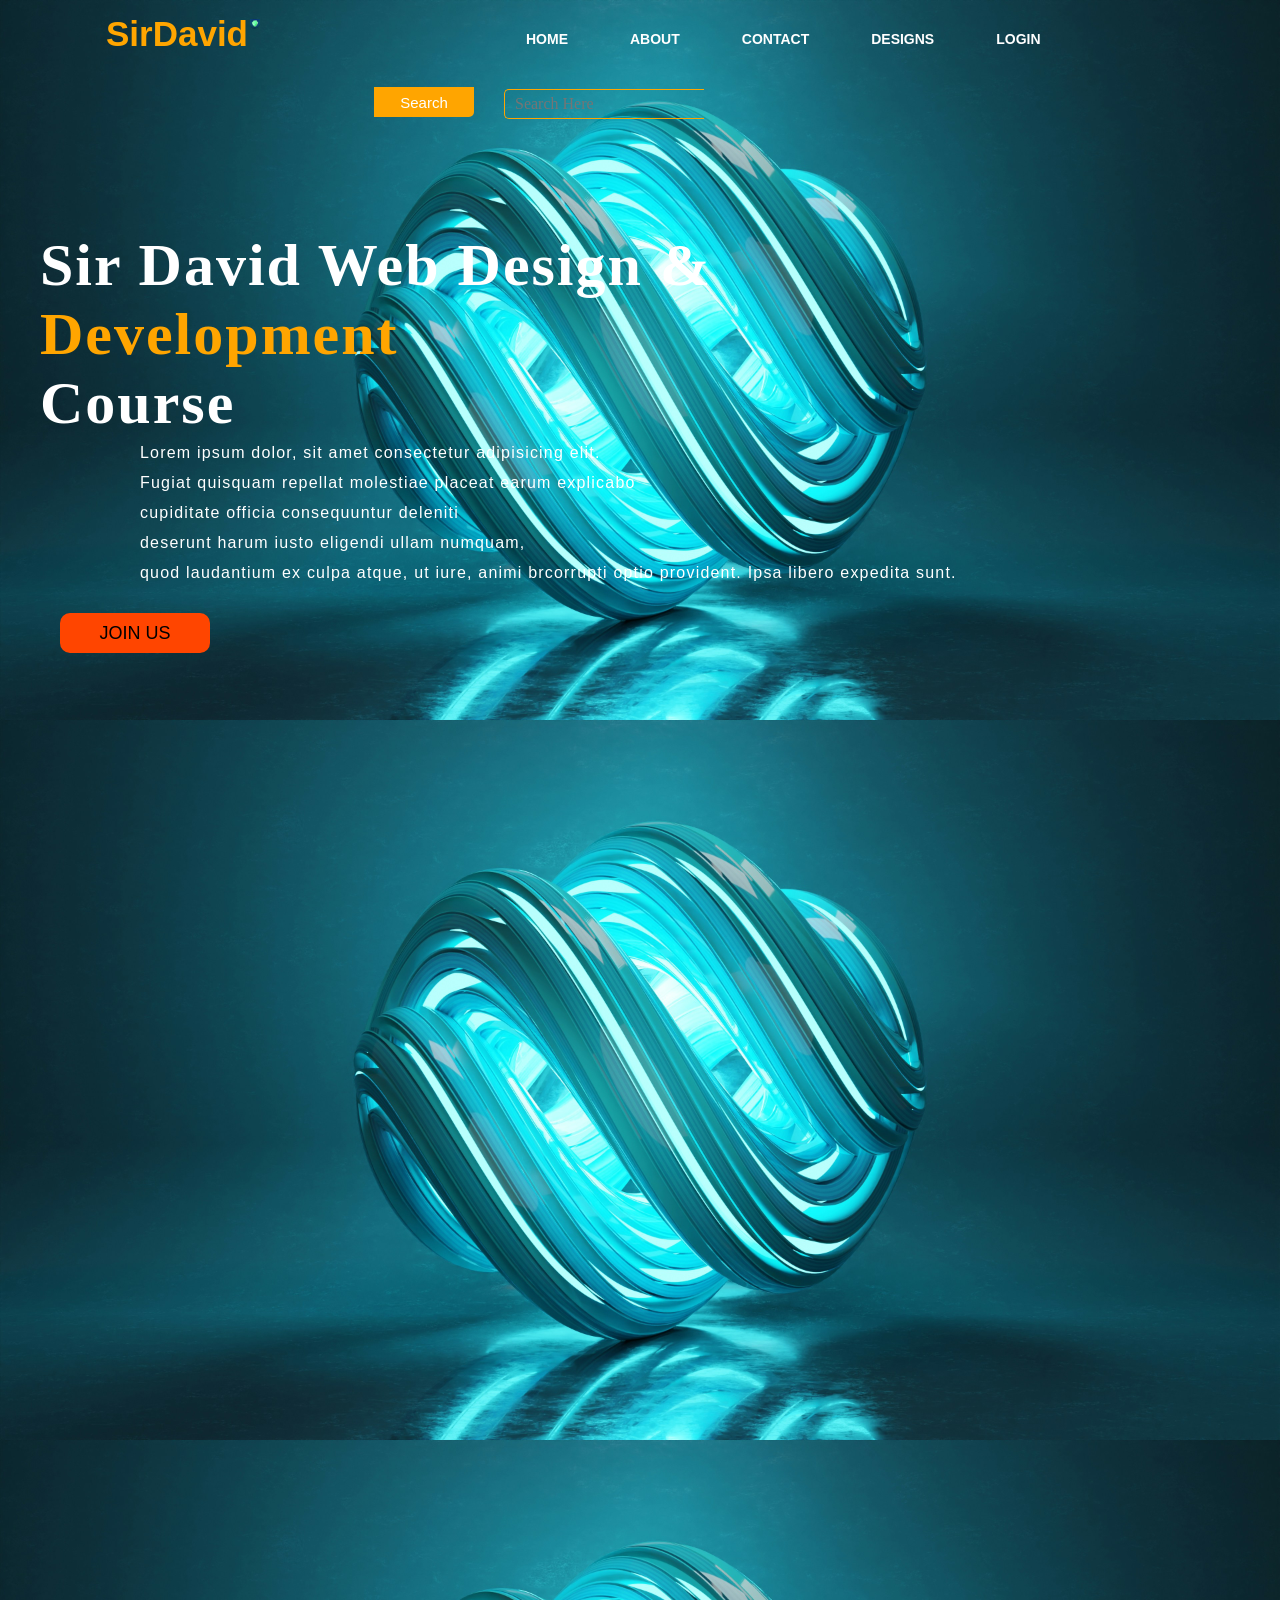
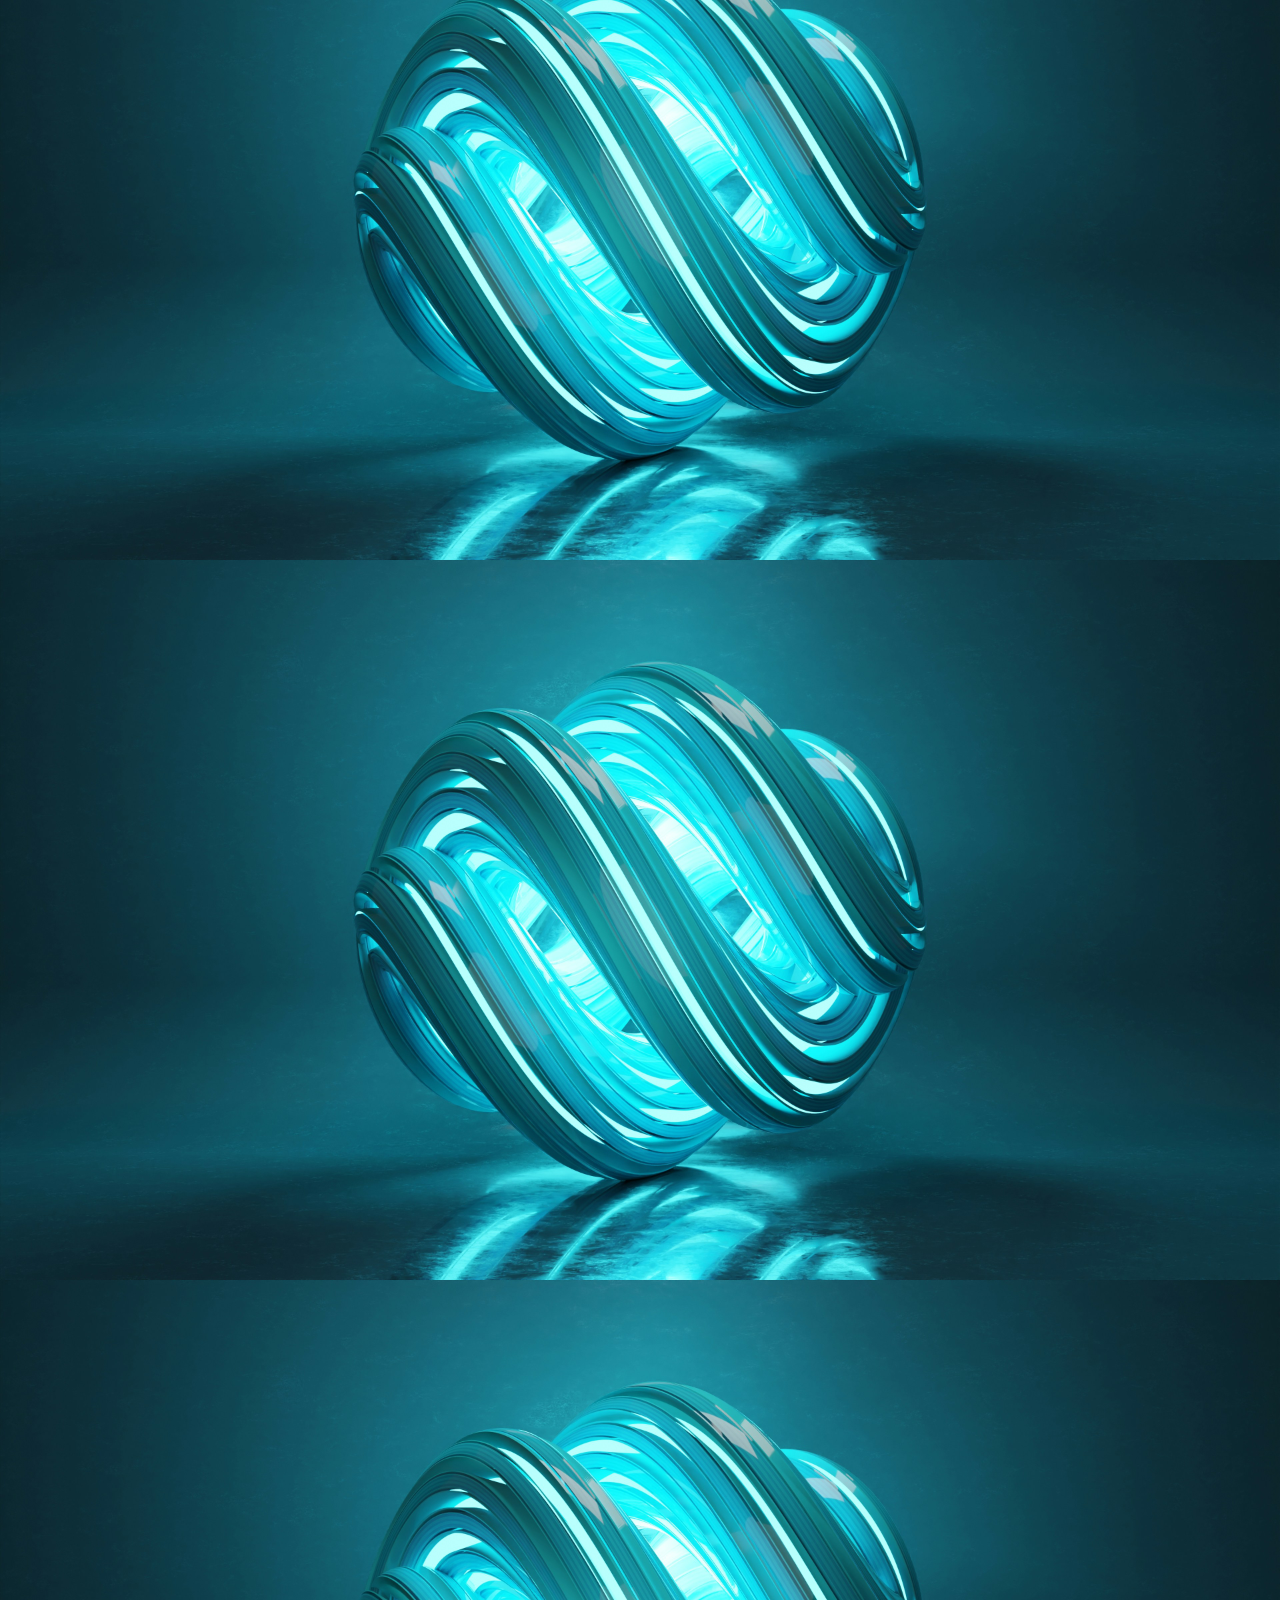
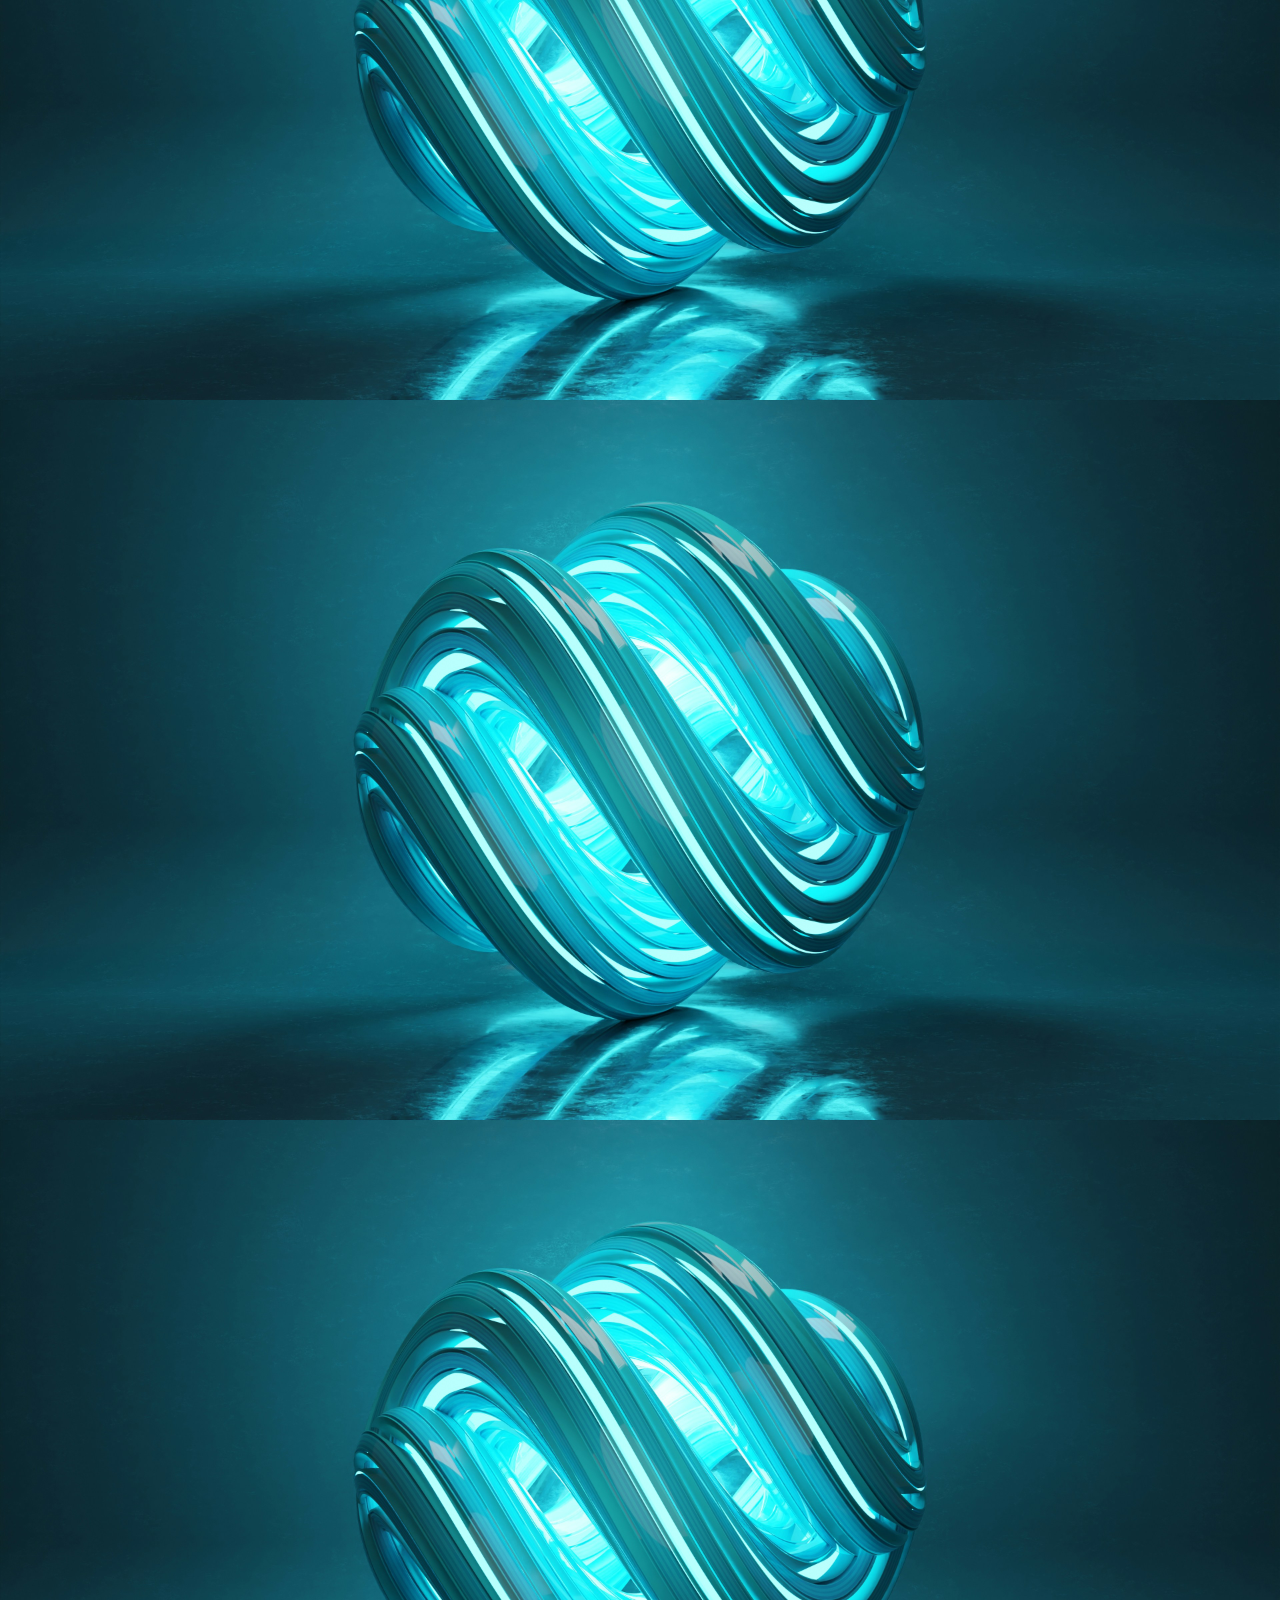
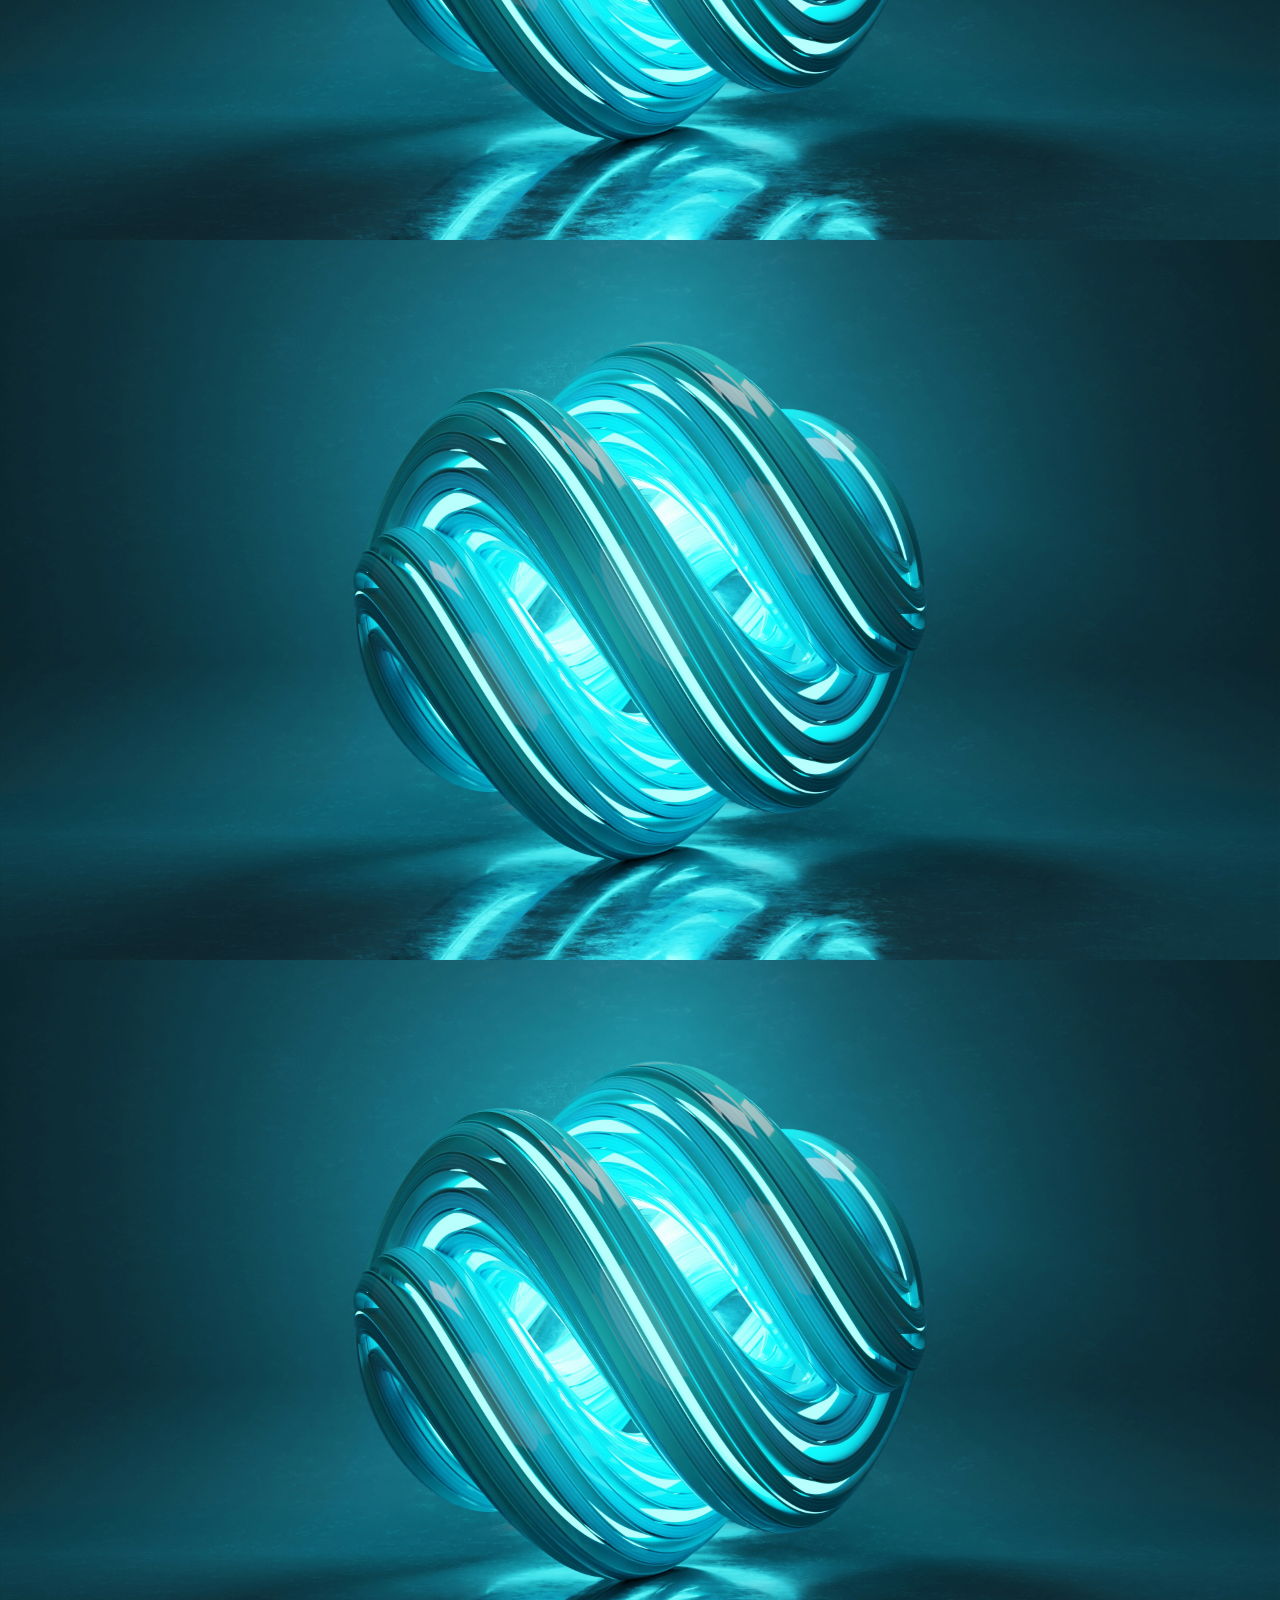
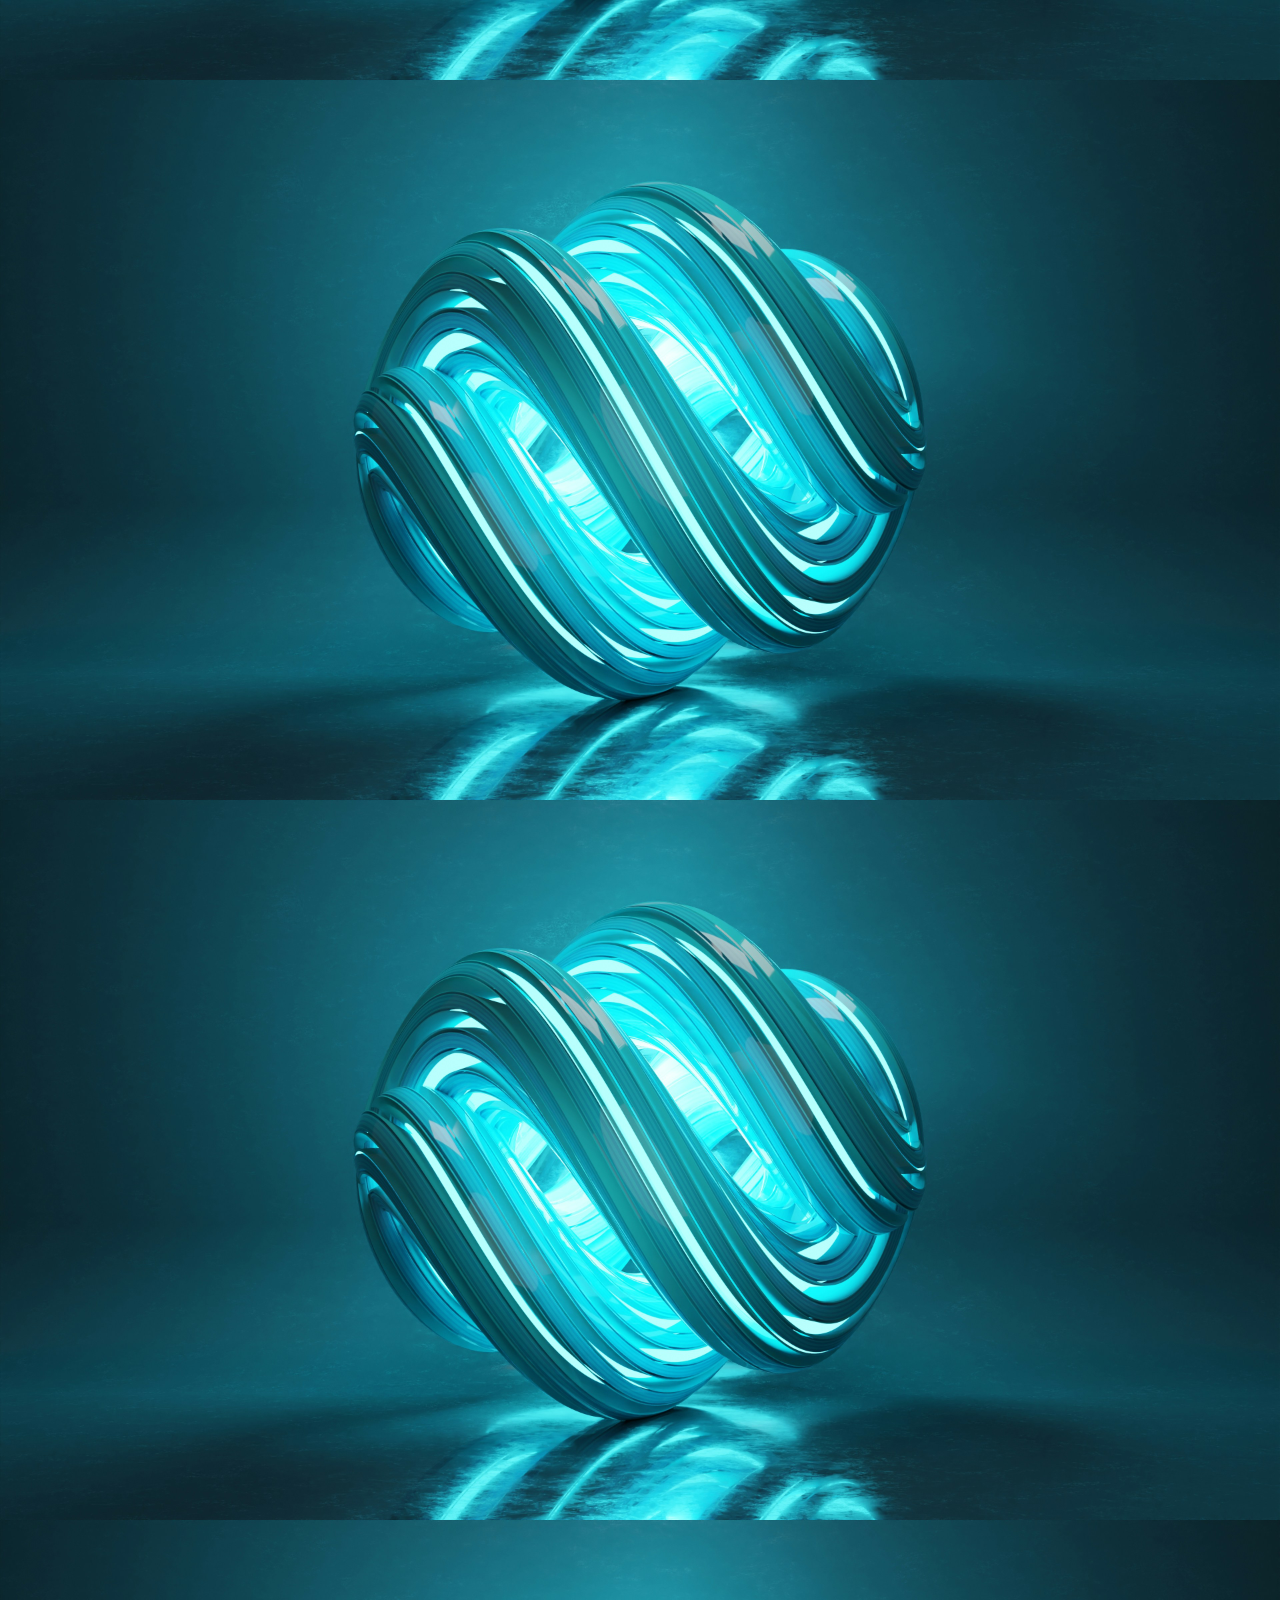
<file: dash board.html>
<!DOCTYPE html>
<html lang="en">
<head>
    <meta charset="UTF-8">
    <meta name="viewport" content="width=device-width, initial-scale=1.0">
    <title>Dash board</title>
    <link rel="stylesheet" href="style2.css">
</head>
<body>
    <div class="main">
        
        <div class="navbar">
            <div class="icon">
                <h2 class="logo">SirDavid</h2>
                <img src="2.jpg" alt="nice">
            </div>
            <div class="menu">
                <ul>
                    <li><a href="dash board.html"> HOME</a></li>
                    <li><a href="#">ABOUT</a></li>
                    <li><a href="hope/index.html">CONTACT</a></li>
                    <li><a href="#">DESIGNS</a></li>
                    <li><a href="login.html">LOGIN</a></li>
                </ul>
            </div>
            <div class="search">
                <input type="search"name="" placeholder="Search Here" class="srch">
                <a href="#"><button class="btn">Search</button></a>
            </div>
        </div>
        <div class="content">
            <h1> Sir David Web Design & <br><span>Development</span> <br>Course</h1>
            <p class="par">Lorem ipsum dolor, sit amet consectetur adipisicing elit. <br> Fugiat quisquam repellat molestiae placeat earum explicabo
                 <BR>cupiditate officia consequuntur deleniti
                 <BR> deserunt harum iusto eligendi ullam numquam, <br>
                  quod laudantium ex culpa atque, ut iure, animi brcorrupti optio provident. Ipsa libero expedita sunt.</p>
            <button class="cn"><a href="#">JOIN US</a></button>
        </div>
    </div>
</body>
</html>
</file>
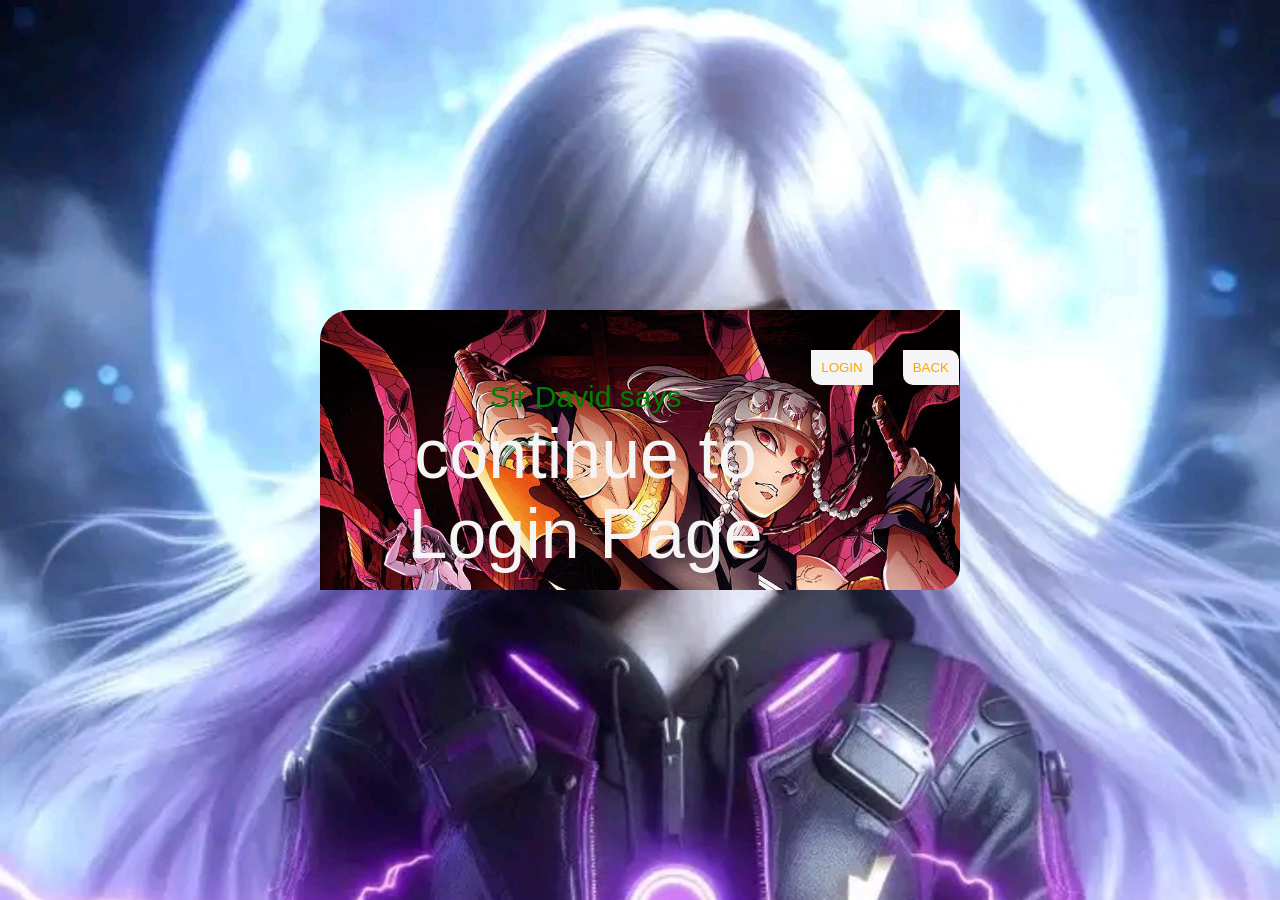
<file: link.html>
<!doctype html>
<html>
<head>
<meta name="#">
<meta author="SirDavid">
<link rel="stylesheet"href="style3.css">
</head>
<body>
<div class="mother">
    <div class="child">
<p>Sir David says <br><span class="name">continue to Login Page</span></p>
    </div>
<div class="child2">
<a href="login.html"><button>LOGIN</button></a>
</div>
<div class="child3">
<a href="register.html"><button>BACK</button></a>
</div>
</div>
</body
</html>
</file>
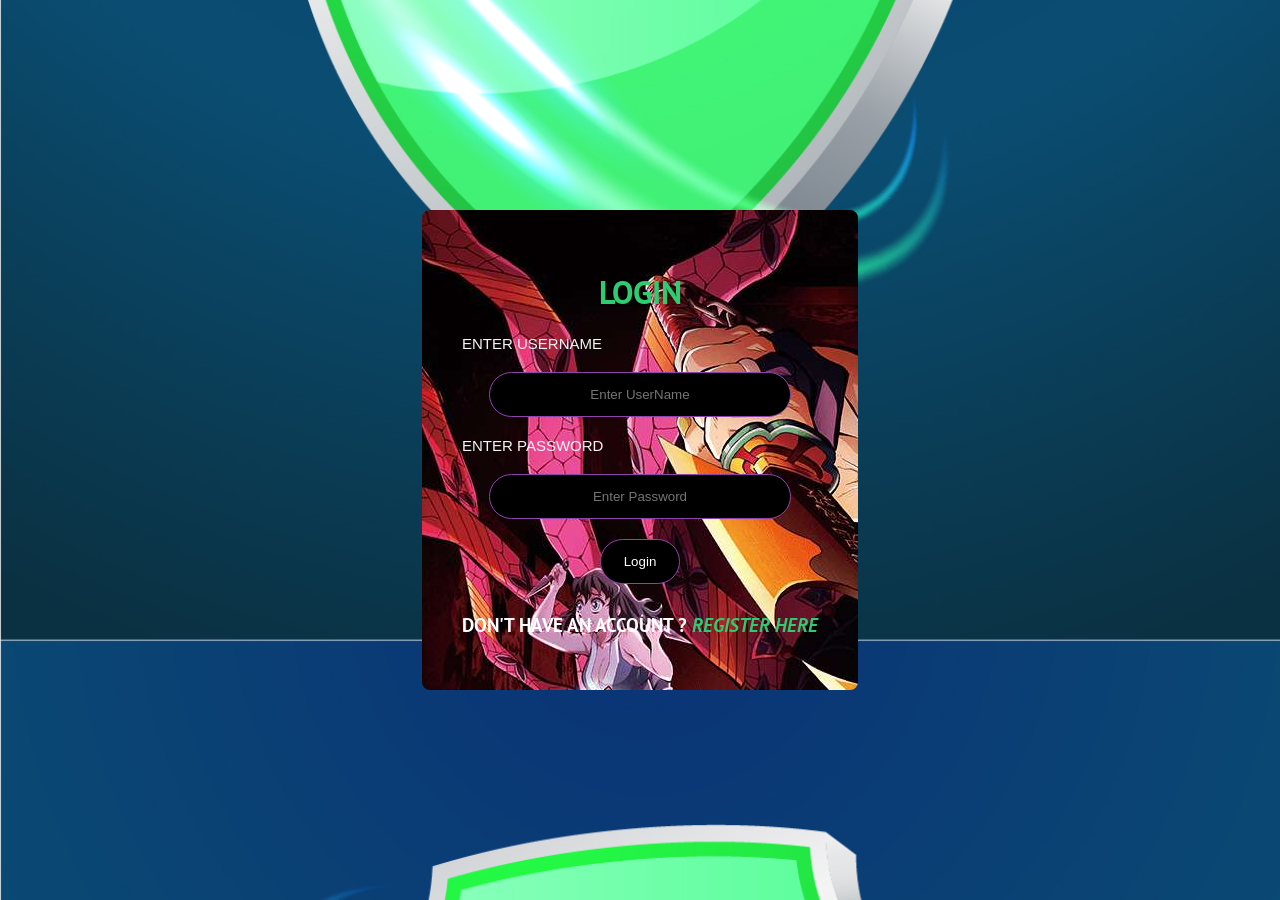
<file: login.html>
<!DOCTYPE html>
<html lang="en">
<head>
    <meta charset="UTF-8">
    <meta name="viewport" content="width=device-width, initial-scale=1.0">
    <title>Document</title>
    <link rel="stylesheet" href="https://fonts.googleapis.com/css?family=PT+Sans">
    <link rel="stylesheet" href="style.css">
</head>
<body>
    <form action="" class="box" id="box">
        <h1>Login</h1>
        <div class="lab"><label for="name">Enter UserName</label></div>
        <input type="text" name="" placeholder="Enter UserName" id="Name" class="text">
        <div class="lab"><label for="pass">Enter Password</label></div>
        <input type="password" name="password" id="password" placeholder="Enter Password" >
        <a href="dash board.html"><input type="button" value="Login" id="send"></a>
        <h3>Don't have an account ? <a href="register.html"> Register Here</a></h3>
    </form>
    <script src="script.js"></script>
</body>
</html>
</file>
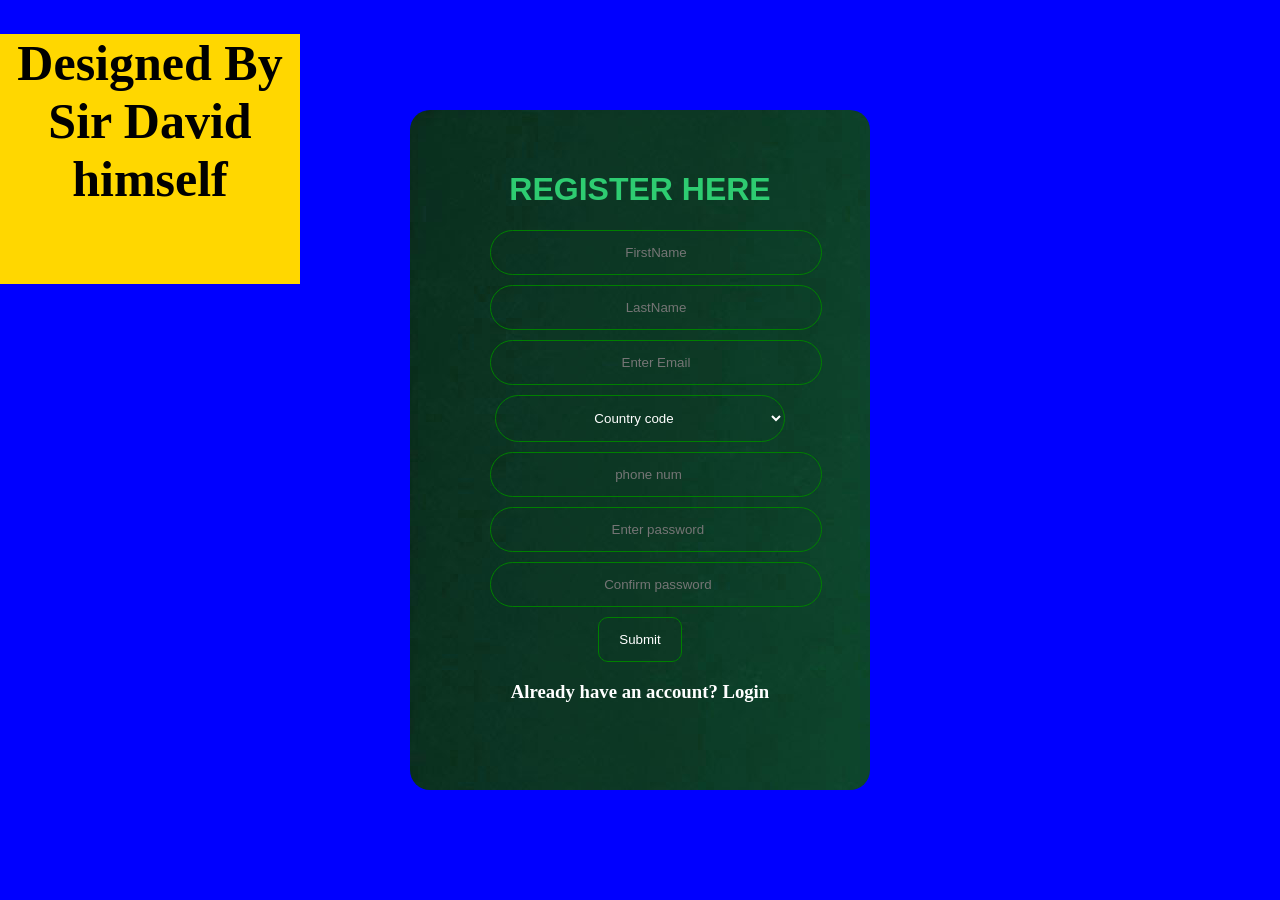
<file: register.html>
<!doctype html>
<html>
<head>
<meta name="Author">
<title> Registration page</title>
<link rel="stylesheet" href="style4.css">
</head>
<body>
<div class="mother">
<form class="box" id ="box">
<h1>Register Here</h1>
<input type="Name" placeholder="FirstName"id="text">
<input type="Name" placeholder="LastName"id="text">
<input type="Email" placeholder="Enter Email"id="Mail">
<select id="country">
<option value="1"> Country code</option>
<option value="1"> Canada +1 </option>
<option value="1"> South Korea+</option>
<option value="1"> Poland +48</option>
<option value="1"> Russia +7</option>
<option value="1"> Japan +81</option>
<option value="1"> China +86</option>
<option value="1"> Nigeria +234</option>
<option value="1"> Ghana +233</option>
<option value="1"> India +91</option>
<option value="1"> France +33</option>
<option value="1"> United States +1</option>
<option value="1"> United Kingdom +44</option>
<option value="1"> Kenya +254</option>
<option value="1"> South Africa +27</option>
<option value="1">Spain +34 </option>
<option value="1">Isreal +972 </option>
<option value="1">United Arab Emirates +971</option>
</select>
<input type="number" placeholder="phone num"id="number" maxlength="12" minlength="10" pattern="[0-9]{12}">
<input type="password"placeholder=" Enter password">
<input type="password"placeholder=" Confirm password">
<button><a href="link.html">Submit</a></button>
<h3>Already have an account?    <a href="login.html">Login<a>

</form>
</div>
<div class="name">
<h1 class="help">Designed By Sir David himself</h1>
</div>
</body>


</html>
</file>
<file: style2.css>
*{
    margin: 0;
    padding: 0;
    background-position: center;
    background-size: cover;
    

}
.main{
    width: 100%;
    background: linear-gradient(to top, rgba(0,0,0.s)50% rgba(0,0,0.s)50%), url(1.jpg);
    background-position: left;
    background-size: cover;
    height: 500rem;
    background: url(1.jpg);
    background-size: 100%;
}
.navbar{
    width: auto;
    height: 75px;
    margin: auto;
    border: 4px solid transparent;
    padding-right: 50px;
    padding-bottom: 40px;
    padding-left: 100px;
}
.icon{
    width: 20rem;
    float: left;
    height: 70px;
    padding-right: 40px;
    }
    .logo{
        color: orange;
        font-size: 35px;
        font-family: Arial;
        padding-left: 2px;
        float: left;
        padding-top: 10px;

    }
    .menu{
        width: 400px;
        float: left;
        height: 70px;
        align-items: right;

    }
    ul{
        float: left;
        display: flex;
        justify-content: center;
        align-items: center;
    }
    ul li{
    list-style: none;
    margin-left: 62px;
    margin-top: 27px;
    font-size: 14px;
    }
    ul li a{
        text-decoration: none;
        color: #fff;
        font-family: Arial;
        font-weight: bold;
        transition: 0.4s ease-in-out;
    }
    ul li a:hover{
        color: orange;
        border: 3px solid green;
        background-color: black;
        border-radius: 9px;
    }
.search{
    width: 330px;
    float: left;
    margin-left: 270px;
    padding-right:1px;
    padding-bottom: 90px;
}
.srch{
    font-family: 'Times New Roman';
    width: 200px;
    height: 30px;
    background: transparent;
    border: 1px solid orange;
    margin-top: 15px;
    color: #fff;
    border-right: none;
    font-size: 16px;
    float: right;
    padding: 10px;
    border-bottom-left-radius: 5px;
    border-top-left-radius: 5px;
}
.btn{
    width: 100px;
    height: 30px;
    background: orange;
    border: 2px solid orange;
    margin-top: 13px;
    color: #fff;
    font-size: 15px;
    border-bottom-right-radius: 5px;
}
.btn:focus{
    outline: none;
}
.srch:focus{
    outline: none;
}
.content{
width: 1200px;
height: auto;
margin: auto;
color: #fff;
position: relative;

}
.content .par{
padding-left: 100px;
padding-bottom: 25px;
font-family: Arial;
letter-spacing: 1.2px;
line-height: 30px;

}
.content h1{
    font-family: 'Times New Roman', Times, serif;
    font: 9px;
    padding-left: 0px;
    margin-top: 9%;
    letter-spacing: 2px;
    font-size: 60px;
    padding-right: 50px;

}
.content .cn{
    width: 150px;
    height: 40px;
    background: orangered;
    border: none;
    margin-bottom: 10px;
    margin-left: 20px;
    font-size: 18px;
    border-radius: 10px;
    cursor: pointer;
    transition: 4s ease;
}
.content .cn a{
    text-decoration: none;
    color: black;
    transition: 3s ease;
}
.cn:hover{

    background-color: #fff;
}

.content span{
    color: orange;
}

    .icon img{
        padding-top: 15px;
        width: 10px;
        border-radius: 30px;
        border: none;
        padding-left: 2px;
    }
</file>
<file: style3.css>
﻿body{
margin: 0;
    padding: 0;
    font-family: sans-serif;
    background:url(5.jpg);
    background-position: cente;
    background-size: 100%;
}
.mother{
    position: absolute;
    top: 50%;
    left: 50%;
    transform: translate(-50%,-50%);
    width: 200px;
    padding: 40px;
    text-align: center;
    background:url(4.jpg);
    background-size:100%;
    border-radius: 0px;
    width: auto;
    height: 200px;
    color:green ;
    font-size:30px;
    display:inline-flex;
    padding-right:1px;
    border-top-left-radius: 30px;
    border-bottom-right-radius: 23px;
}
.mother span{
    color:whitesmoke;
    font-size: 70px;
}
.mother button{
    color:orange;
    background:whitesmoke;
    border:none;
    padding:10px;
    float: left;
    padding-inline: 10px;
    border-bottom-left-radius: 10px;
    border-top-right-radius: 10px;
}
.mother button:hover{
    color:blue;
    background:#000;
    cursor:pointer;
    transition: 2s;
}
.mother .child3{
    padding-left: 30px;
}
</file>
<file: style.css>
body {
    margin: 0;
    padding: 0;
    font-family: sans-serif;
    background:url(2.jpg);
    background-position: center;
    background-size: 100%;
}
.box{
    position: absolute;
    top: 50%;
    left: 50%;
    transform: translate(-50%,-50%);
    width: 400px;
    padding: 40px;
    text-align: center;
    background:url(4.jpg);
    backgroung-size:100%;
    border-radius: 8px;
    width: auto;
    height: 400px;
}
.box h1{
    color: #2ecc71;
    text-transform: uppercase;
    font-family: 'PT Sans', sans-serif;
    width: px;
    text-align: center;
}
.box input[ type=" text"], .box input[type="password"]{
    border: none;
    display: block;
    background: black;
    outline: none;
    color: white;
    text-align: center;
    margin: 20px auto;
    border: 1px solid #8e44ad;
    padding: 14px 5px;
    border-radius: 25px;
    transition: 25s;
    width: 290px;
}
.text{
    border: none;
    display: block;
    background: black;
    outline: none;
    color: white;
    text-align: center;
    align-items: left;
    margin: 20px auto;
    border: 1px solid #8e44ad;
    padding: 14px 5px;
    border-radius: 25px;
    transition: 25s;
    width: 290px;

}
.box input[type="text"]:focus,.box input [type="password"]:focus{
    border-color: #2ecc71;
    width: 180px;
}
.box input[type="button"]{
    border: 0;
    display: block;
    background: black;
    outline: none;
    color: white;
    text-align: center;
    margin: 10px auto;
    border: 1px solid #8e44ad;
    padding: 14px 20px;
    border-radius: 25px;
    transition: 25s;
    width: 80px;
}
.box input[type="button"]:hover{
    background: #2ecc71;
    color: black;
    cursor: pointer;
    border-color: #2ecc71;
}
.box h3{
color: white;
text-align: center;
text-transform: uppercase;
padding-top: 10px;
font-family: 'PT sans', sans-serif;
}
.box a{
    text-decoration: none;
    color: #2ecc71;
    font-weight: bold;
    font-style: italic;
}
.box .lab{
    color: whitesmoke;
    text-transform: uppercase;
    font-size: 15px;
    text-align: left;
    padding: 0;

}
</file>
<file: style4.css>
body{
background: blue;
margin:0;
padding:0;
font-family:Sans-seriff;
}
.box{
position:absolute;
top:50%;
left:50%;
transform:translate(-50%,-50%);
width:300px;
height:600px;
padding:40px;
text-align:center;
background: url(8.jpg);
border-radius:20px;
padding-inline:80px;
align-items: left;
}
.box h1{
color: #2ecc71;
text-transform:uppercase;
font-family:sans-serif;
font-size:bold;
}
.box input[type="text"], .box input[type="password"]{
border:0;
display:block;
background:none;
outline:none;
color:white;
text-align:center;
margin:10px auto;
border:1px solid green;
padding:14px 20px;
border-radius:25px;
transition:25s;
width:290px
}
.box select{
border:0;
display:block;
background:none;
outline:none;
color:white;
text-align:center;
margin:10px auto;
border:1px solid green;
padding:14px 20px;
border-radius:25px;
transition:25s;
width:290px
}
.box input{
border:0;
display:block;
background:none;
outline:none;
color:white;
text-align:center;
margin:10px auto;
border:1px solid green;
padding:14px 20px;
border-radius:25px;
transition:25s;
width:290px;
}

.box button{
border:0;
display:block;
background:none;
outline:none;
color:white;
text-align:center;
margin:10px auto;
border:1px solid green;
padding:14px 20px;
border-radius:10px;
transition:25s;
}
.box h3{
color:white;
}
.box a{
text-decoration:none;
color:white;
}
.box option{
background-color:black;
align:left;
}
.help {
display:flex;
color:black;
background:gold;
text-align:center;
font-size:50px;
width:300px;
height:250px;

}
</file>
